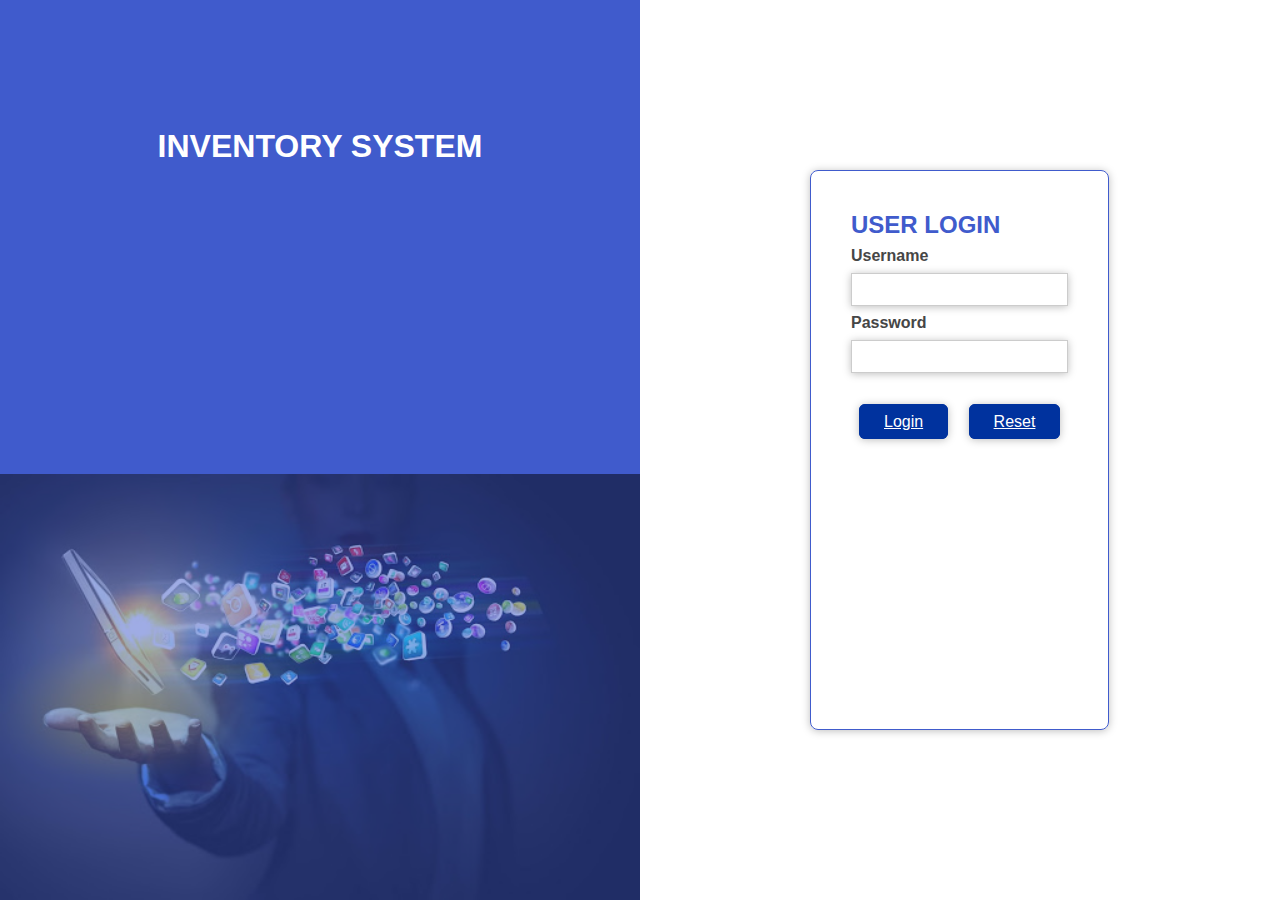
<file: login.html>
<!DOCTYPE html>
<html lang="en">

<head>
    <meta charset="UTF-8">
    <meta http-equiv="X-UA-Compatible" content="IE=edge">
    <meta name="viewport" content="width=device-width, initial-scale=1.0">
    <title>Charis Mall</title>
    <link rel="stylesheet" href="assets/css/login.css">
    <link rel="stylesheet" href="assets/css/dash.css">
</head>

<body>
    <header></header>
    <div class="container">
        <div class="imgcon">
            <h1>INVENTORY SYSTEM</h1>
            <img src="assets/images/products.jpg" alt="">
        </div>
        <div class="login">

            <div class="user">
                <h2>USER LOGIN</h2>
                <label for="Username">Username</label>
                <input type="text" name="Product" id="Username" />
                <label for="Password">Password</label>
                <input type="password" name="password" id="password" />


                <div class="modal__actions">
                    <a href="index.html" class="btn btn--success">Login</a>
                    <a href="#" class="btn btn--success">Reset</a>
                </div>
            </div>
        </div>
    </div>
    </div>
</body>

</html>
</file>
<file: assets/css/login.css>
* {
    margin: 0;
    font-family: 'Franklin Gothic Medium', 'Arial Narrow', Arial, sans-serif;
}

.container {
    display: flex;
}

.imgcon {
    display: flex;
    width: 50%;
    background-color: #405BCC;
    height: 100vh;
    justify-content: space-between;
    flex-direction: column;
    overflow: hidden;
}

.login {
    margin: 170px 170px;
    padding: 40px;
    color: #405BCC;
    border: 1px solid #405BCC;
    box-shadow: 0 1px 8px rgba(0, 0, 0, 0.26);
    border-radius: 8px;
}

.login .user {
    display: flex;
    flex-direction: column;
}

.login .user .modal__actions {
    margin-top: 40px;
}

.imgcon h1 {
    margin-top: 20%;
    color: #ffffff;
    text-align: center;
}

.imgcon img {
    opacity: 0.5;
}

input {
    box-shadow: 0 1px 8px rgba(0, 0, 0, 0.26);
}
</file>
<file: assets/css/dash.css>
* {
                        margin: 0px;
                        font-family: 'Franklin Gothic Medium', 'Arial Narrow', Arial, sans-serif;
                    }
                    
                    .header {
                        display: flex;
                        background-color: #ffffff;
                        /* border: 1px solid #405BCC; */
                        margin-left: 3%;
                    }
                    
                    .header h1 {
                        /* background-color: #405BCC; */
                        color: #405BCC;
                        margin-left: 20px;
                    }
                    
                    .header img {
                        width: 40px;
                    }
                    
                    .header input {
                        color: white;
                        height: 29px;
                        margin-right: 10px;
                    }
                    
                    #addBtn {
                        font: inherit;
                        padding: 0.5rem 1.5rem;
                        /* border: 1px solid #00329e; */
                        background: #405BCC;
                        color: white;
                        border-radius: 6px;
                        cursor: pointer;
                        margin: 0 0.5rem;
                        height: 40px;
                        text-decoration: none;
                        text-align: center;
                    }
                    
                    #update,
                    #stock,
                    #stocks {
                        font: inherit;
                        padding: 0.5rem 1.5rem;
                        /* border: 1px solid #00329e; */
                        background: #405BCC;
                        color: white;
                        border-radius: 6px;
                        cursor: pointer;
                        margin: 0 0.5rem;
                        height: 40px;
                        text-decoration: none;
                        text-align: center;
                    }
                    
                    #others,
                    #otherit,
                    #otherst {
                        font: inherit;
                        padding: 0.5rem 1.5rem;
                        /* border: 1px solid #00329e; */
                        background: #405BCC;
                        color: white;
                        border-radius: 6px;
                        cursor: pointer;
                        margin: 0 0.5rem;
                        height: 60px;
                        width: 120px;
                        text-decoration: none;
                        text-align: center;
                    }
                    
                    .edit,
                    .del {
                        border: 1px solid #00329e;
                        background: #405BCC;
                        color: white;
                        box-shadow: 0 1px 8px rgba(0, 0, 0, 0.26);
                        cursor: pointer;
                        width: 70px;
                        height: 35px;
                    }
                    
                    .container {
                        display: flex;
                        /* margin: 1px; */
                        height: 100vh;
                    }
                    
                    label {
                        font-weight: bold;
                        margin: 0.5rem 0;
                        color: #464646;
                    }
                    
                    input {
                        font: inherit;
                        border: 1px solid #ccc;
                        padding: 0.4rem 0.2rem;
                        /* color: gainsboro; */
                    }
                    
                    input:focus {
                        outline: none;
                        background: #fff1c4;
                    }
                    
                    .btn {
                        font: inherit;
                        padding: 0.5rem 1.5rem;
                        border: 1px solid #00329e;
                        background: #00329e;
                        color: white;
                        border-radius: 6px;
                        box-shadow: 0 1px 8px rgba(0, 0, 0, 0.26);
                        cursor: pointer;
                        margin: 0 0.5rem;
                    }
                    
                    .btn:hover,
                    .btn:active {
                        background: #f67722;
                        border-color: #f67722;
                    }
                    
                    .btn--passive {
                        color: #00329e;
                        background: transparent;
                        border: none;
                        box-shadow: none;
                    }
                    
                    .btn--passive:hover,
                    .btn--passive:active {
                        background: #aec6f8;
                    }
                    
                    .btn--danger {
                        background: #d30808;
                        color: white;
                        border-color: #d30808;
                    }
                    
                    .btn--danger:hover,
                    .btn--danger:active {
                        background: #ff3217;
                        border-color: #ff3217;
                    }
                    
                    .modal {
                        position: fixed;
                        z-index: 100;
                        background: white;
                        border-radius: 10px;
                        width: 30%;
                        top: 32vh;
                        left: 30%;
                        box-shadow: 0 2px 8px rgba(0, 0, 0, 0.26);
                        display: none;
                    }
                    
                    .visible {
                        display: block;
                        animation: fade-slide-in 0.3s ease-out forwards;
                    }
                    
                    .modal .modal__title {
                        margin: 0;
                        padding: 1rem;
                        border-bottom: 1px solid #00329e;
                        background: #00329e;
                        color: white;
                        border-radius: 10px 10px 0 0;
                    }
                    
                    .modal .modal__content {
                        padding: 1rem;
                    }
                    
                    .modal .modal__actions {
                        padding: 1rem;
                        display: flex;
                        justify-content: flex-end;
                        border-bottom: 1px solid #00329e;
                    }
                    
                    .movie-element {
                        margin: 1rem 0;
                        box-shadow: 0 2px 8px rgba(0, 0, 0, 0.26);
                        border-radius: 10px;
                        display: flex;
                    }
                    
                    .movie-element h2,
                    .movie-element p {
                        font-size: 1.25rem;
                        margin: 0;
                    }
                    
                    .movie-element h2 {
                        color: #383838;
                        margin-bottom: 1rem;
                    }
                    
                    .movie-element p {
                        color: white;
                        display: inline;
                        background: #f67722;
                        padding: 0.25rem 1rem;
                        border-radius: 15px;
                    }
                    
                    .movie-element__image {
                        flex: 1;
                        border-radius: 10px 0 0 10px;
                        overflow: hidden;
                    }
                    
                    .movie-element__image img {
                        height: 100%;
                        width: 100%;
                        object-fit: cover;
                    }
                    
                    .movie-element__info {
                        flex: 2;
                        padding: 1rem;
                    }
                    
                    .card {
                        background: white;
                        border-radius: 10px;
                        box-shadow: 0 2px 8px rgba(0, 0, 0, 0.26);
                    }
                    
                    #entry-text {
                        width: 40rem;
                        margin: 2rem auto;
                        max-width: 80%;
                        padding: 1rem;
                    }
                    
                    #entry-text p {
                        font-size: 1.5rem;
                        text-align: center;
                    }
                    
                    #movie-list {
                        list-style: none;
                        width: 40rem;
                        max-width: 90%;
                        margin: 1rem auto;
                        padding: 0;
                    }
                    
                    .backdrop {
                        position: fixed;
                        width: 100%;
                        height: 100vh;
                        top: 0;
                        left: 0;
                        background: rgba(0, 0, 0, 0.75);
                        z-index: 10;
                        pointer-events: none;
                        display: none;
                    }
                    
                    .backdrop.visible {
                        display: block;
                        pointer-events: all;
                    }
                    
                    #add-modal .modal__content {
                        display: flex;
                        flex-direction: column;
                    }
                    
                    #add-updated .modal__content {
                        display: flex;
                        flex-direction: column;
                    }
                    
                    #add-stock .modal__content {
                        display: flex;
                        flex-direction: column;
                    }
                    
                    .sidebar {
                        background-color: #405BCC;
                        width: auto;
                        /* border-radius: 10px; */
                        margin-top: 2px;
                        height: auto;
                        display: flex;
                        flex-direction: column;
                        justify-content: space-evenly;
                    }
                    
                    .main {
                        /* padding: 20px; */
                        /* margin-left: 20px; */
                        /* width: 70%; */
                        height: auto;
                        /* border: 1px solid #00329e; */
                        border-radius: 2px;
                    }
                    
                    .main1 {
                        padding: 20px;
                        display: flex;
                        flex-direction: column;
                        justify-content: space-evenly;
                        margin-left: 20px;
                        width: auto;
                        height: auto;
                        border-radius: 2px;
                        background-color: white
                    }
                    
                    .main1 div {
                        width: 70px;
                    }
                    
                    .main2 {
                        padding: 10px;
                        margin: 20px;
                        width: auto;
                        border: 1px solid #405BCC;
                        height: 80%;
                        border-radius: 8px;
                    }
                    
                    .main2 input {
                        margin-left: 700px;
                        margin-bottom: 2px;
                        border: 1px solid #405BCC;
                        text-align: right;
                        opacity: 0.9;
                    }
                    
                    #desc {
                        border-collapse: separate;
                        border-spacing: 0px 0;
                        border: 1px solid #405BCC;
                        border-radius: 4px;
                        table-layout: fixed;
                        width: 100%;
                        border: 2;
                        margin-top: 2px;
                        background-color: gainsboro;
                        text-align: center;
                    }
                    
                    #desc td {
                        padding: 8px 0;
                        /* background-color: #ffffff; */
                        border-bottom: 1px solid #405BCC;
                        color: black;
                    }
                    
                    #desc th {
                        text-align: center;
                        background-color: #405BCC;
                        color: #ffffff;
                        height: 35px;
                    }
                    
                    .outOfStock {
                        background-color: red;
                    }
                    
                    .allmostOutOfStock {
                        background-color: orange;
                    }
                    
                    .inStock {
                        background-color: green;
                    }
</file>
